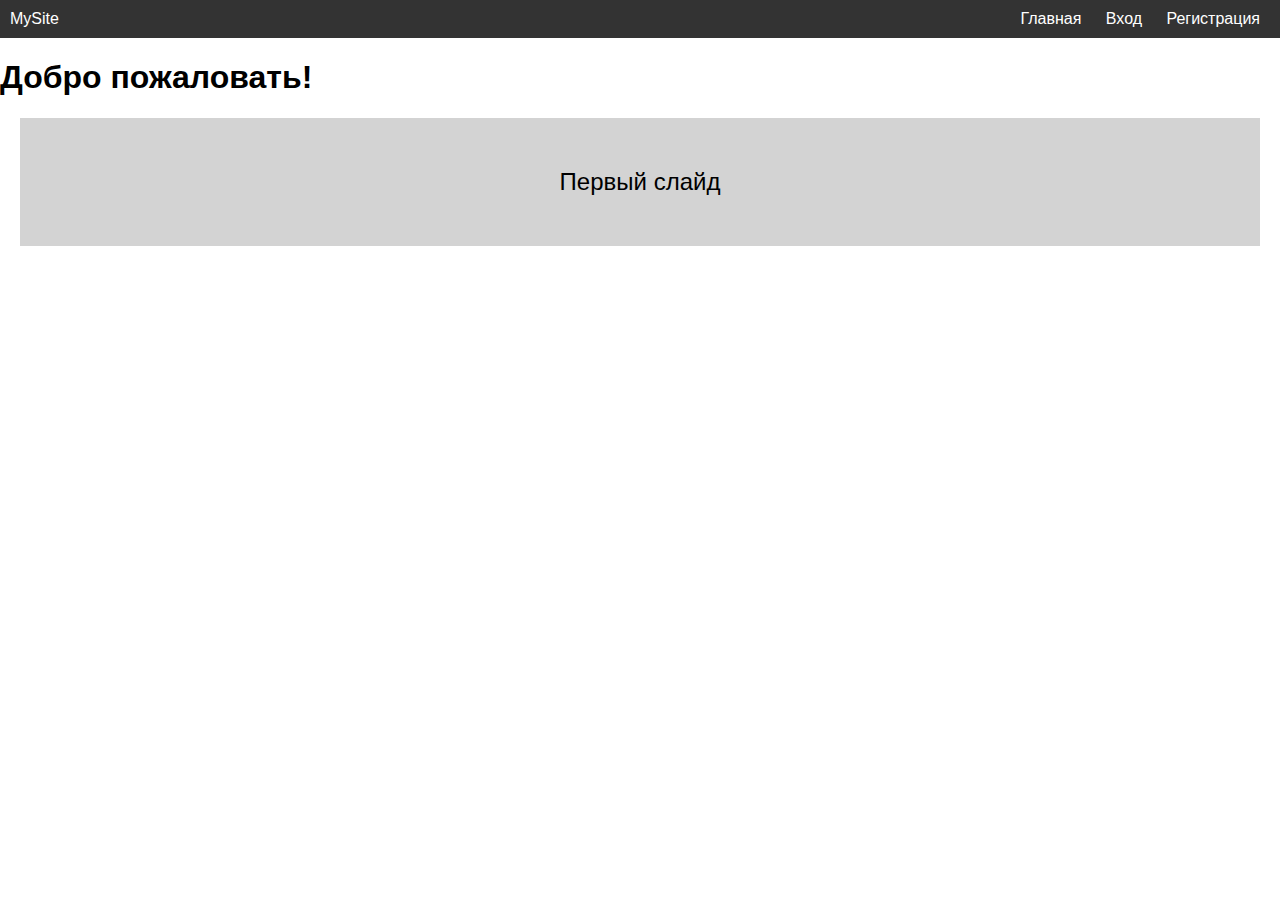
<file: index.html>
<!DOCTYPE html>
<html lang="ru">
<head>
  <meta charset="UTF-8" />
  <meta name="viewport" content="width=device-width, initial-scale=1.0" />
  <title>Главная</title>
  <link rel="stylesheet" href="css/style.css" />
</head>
<body>
  <header class="header">
    <div class="logo">MySite</div>
    <nav id="nav" class="nav">
      <a href="index.html">Главная</a>
      <a href="login.html">Вход</a>
      <a href="register.html">Регистрация</a>
    </nav>
    <div class="burger" onclick="toggleMenu()">☰</div>
  </header>
  <main class="main">
    <h1>Добро пожаловать!</h1>
    <div class="slider" id="slider">
      <div class="slide active">Первый слайд</div>
      <div class="slide">Второй слайд</div>
      <div class="slide">Третий слайд</div>
    </div>
  </main>
  <script src="js/burger.js"></script>
  <script src="js/slider.js"></script>
</body>
</html>
</file>
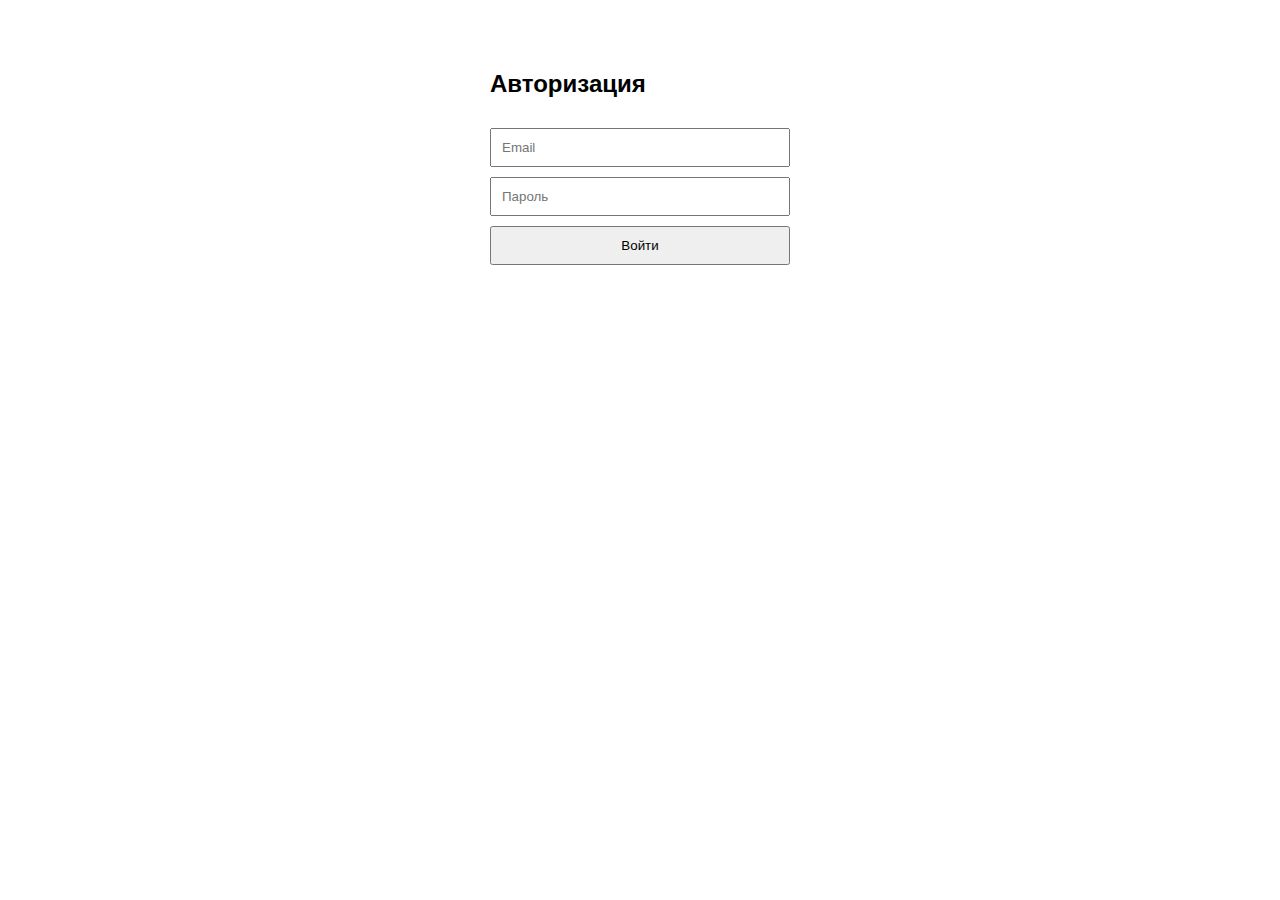
<file: login.html>
<!DOCTYPE html>
<html lang="ru">
<head>
  <meta charset="UTF-8" />
  <title>Вход</title>
  <link rel="stylesheet" href="css/style.css" />
</head>
<body>
  <form action="auth/login.php" method="POST" class="form">
    <h2>Авторизация</h2>
    <input type="email" name="email" placeholder="Email" required />
    <input type="password" name="password" placeholder="Пароль" required />
    <button type="submit">Войти</button>
  </form>
</body>
</html>
</file>
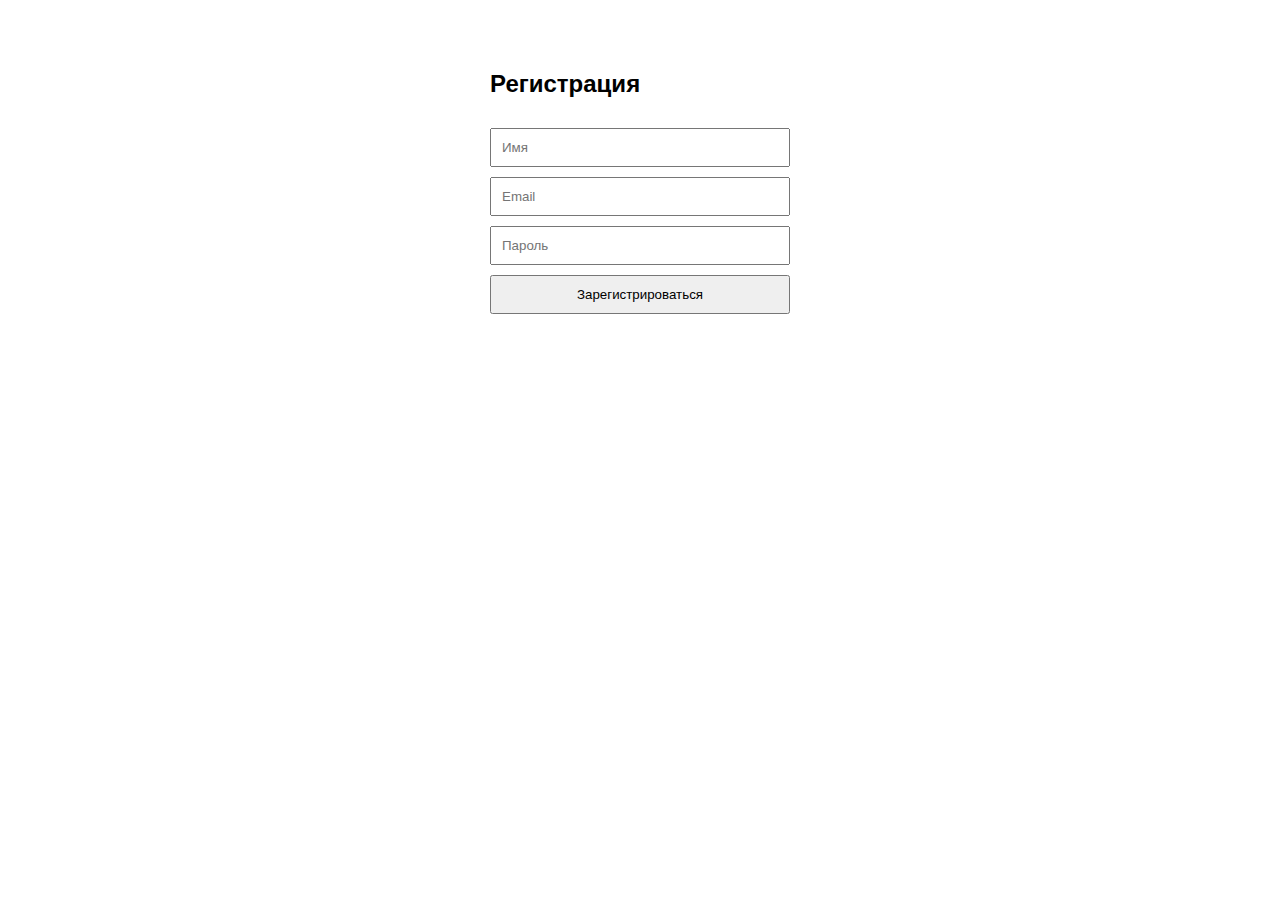
<file: register.html>
<!DOCTYPE html>
<html lang="ru">
<head>
  <meta charset="UTF-8" />
  <title>Регистрация</title>
  <link rel="stylesheet" href="css/style.css" />
</head>
<body>
  <form action="auth/register.php" method="POST" class="form">
    <h2>Регистрация</h2>
    <input type="text" name="name" placeholder="Имя" required />
    <input type="email" name="email" placeholder="Email" required />
    <input type="password" name="password" placeholder="Пароль" required />
    <button type="submit">Зарегистрироваться</button>
  </form>
</body>
</html>
</file>
<file: css/style.css>
body {
  font-family: Arial, sans-serif;
  margin: 0;
  padding: 0;
}
.header {
  display: flex;
  justify-content: space-between;
  align-items: center;
  background: #333;
  color: white;
  padding: 10px;
}
.nav a {
  color: white;
  margin: 0 10px;
  text-decoration: none;
}
.burger {
  display: none;
  font-size: 24px;
  cursor: pointer;
}
@media (max-width: 600px) {
  .nav {
    display: none;
    flex-direction: column;
    background: #444;
    position: absolute;
    top: 50px;
    right: 0;
    width: 200px;
  }
  .nav.active {
    display: flex;
  }
  .burger {
    display: block;
  }
}
.form {
  max-width: 300px;
  margin: 50px auto;
  display: flex;
  flex-direction: column;
  gap: 10px;
}
.form input,
.form button {
  padding: 10px;
}
.slider {
  margin: 20px;
  overflow: hidden;
  position: relative;
}
.slide {
  display: none;
  padding: 50px;
  background: lightgray;
  text-align: center;
  font-size: 24px;
}
.slide.active {
  display: block;
}
</file>
